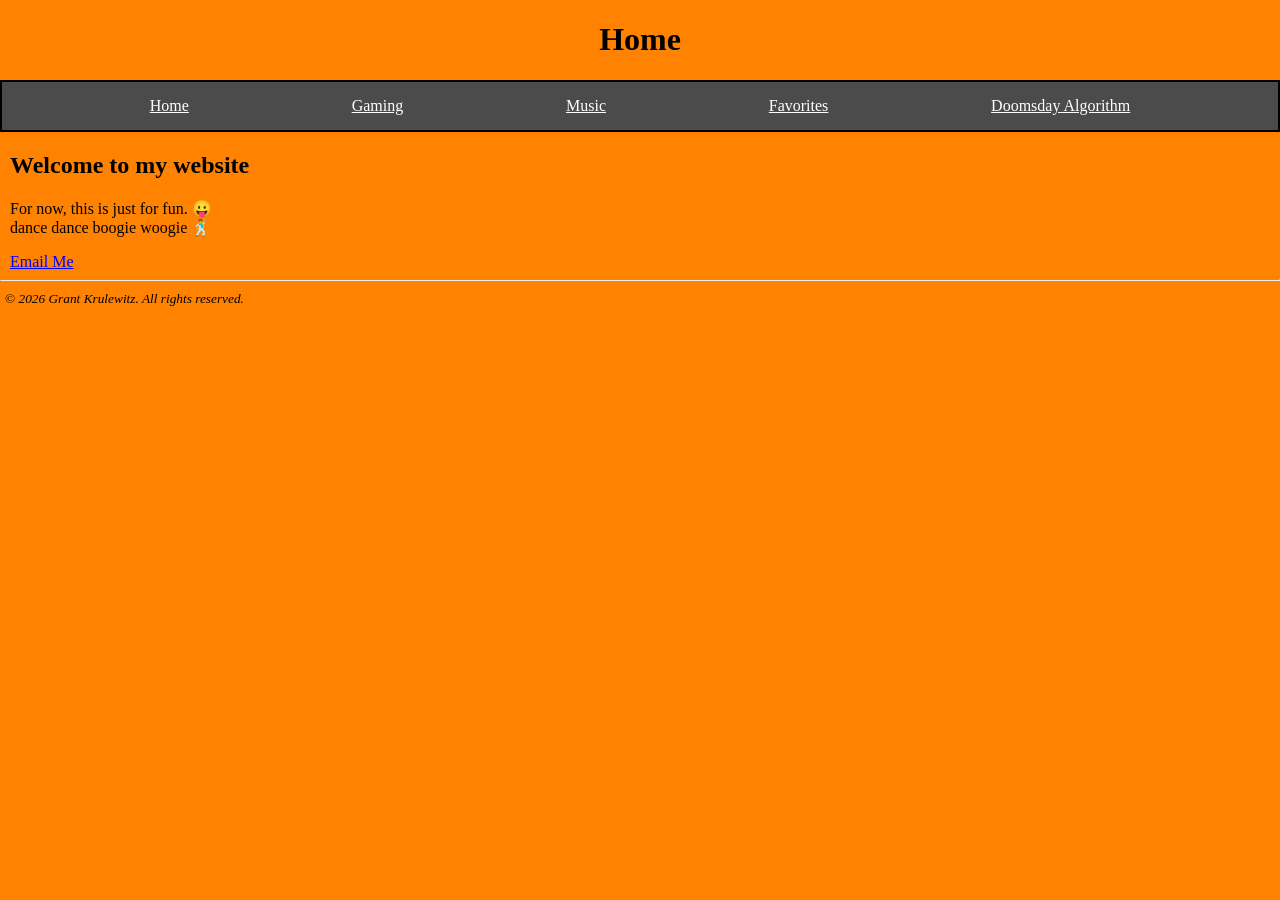
<file: index.html>
<!DOCTYPE html>
<html lang="en">

<head>
    <meta charset="UTF-8">
    <meta http-equiv="X-UA-Compatible" content="IE=edge">
    <meta name="viewport" content="width=device-width, initial-scale=1.0">
    <link rel="stylesheet" href="style.css">
    <link rel="icon" type="image/jpg" href="images/favicon.jpg">
    <title>Grant Krulewitz</title>
</head>

<body style="background-color: rgb(255, 130, 0)" ;>

    <a href="/">
        <h1>Home</h1>
    </a>

    <nav class="navbar">
        <ul>
            <li><a href="/"><u>Home</u></a></li>
       <!-- <li><a href="academic"><u>Academic</u></a></li> -->
            <li><a href="gaming"><u>Gaming</u></a></li>
            <li><a href="music"><u>Music</u></a></li>
            <li><a href="favorites"><u>Favorites</u></a></li>
            <li><a href="doomsday-algorithm"><u>Doomsday Algorithm</u></a></li>
            <!-- ADD target="_blank" TO OPEN IN NEW TAB/WINDOW -->
        </ul>
    </nav>

    <main>
        <h2>Welcome to my website</h2>
        <p>For now, this is just for fun. 😛<br>dance dance boogie woogie 🕺</p>

        <a href="mailto:email@grantkrulewitz.com" style="color: blue";>
            <u>Email Me</u>
        </a>
    </main>

</body>

    <hr>

<footer>
    <small>&copy; <i>2026 Grant Krulewitz. All rights reserved.</i></small>
</footer>

</html>
</file>
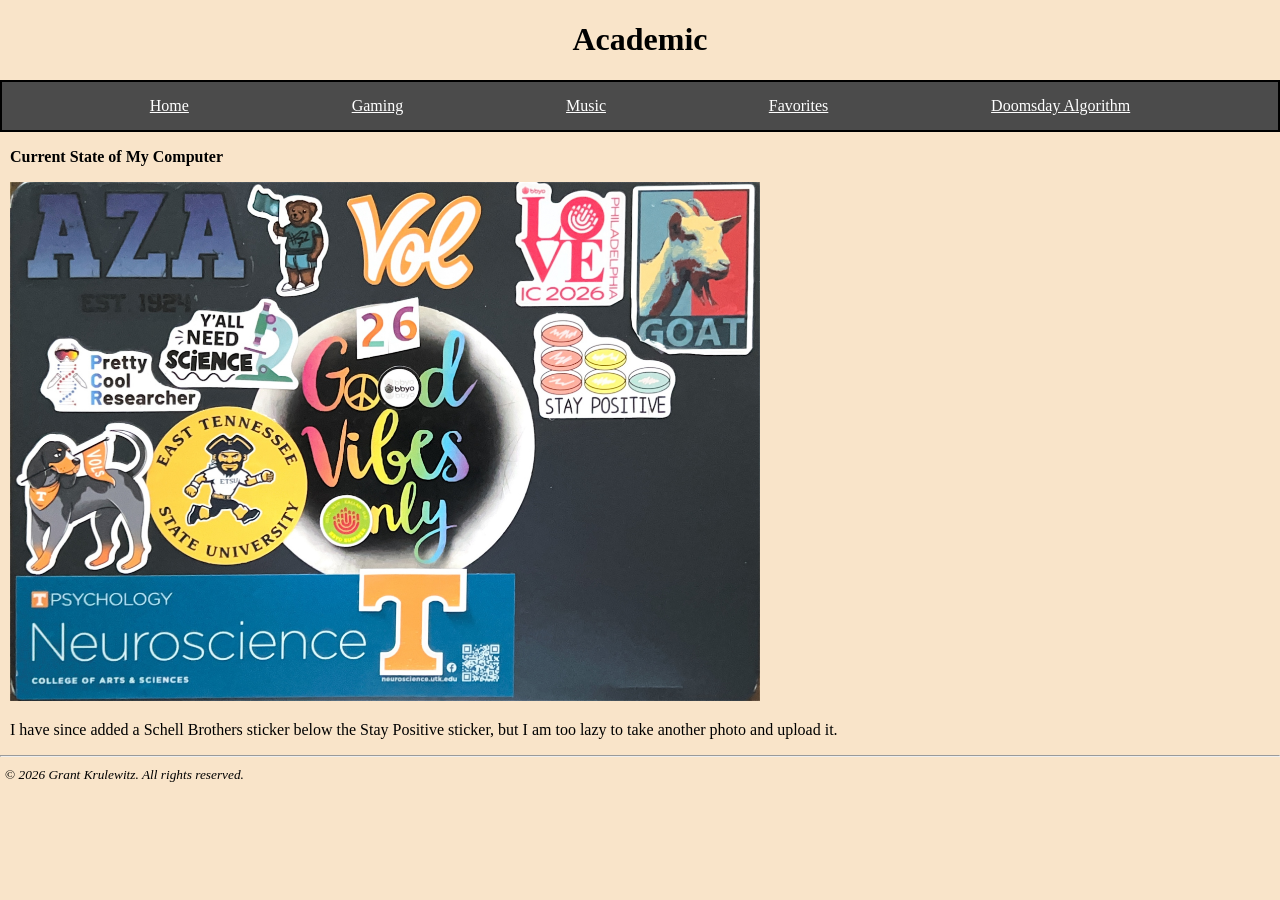
<file: academic.html>
<!DOCTYPE html>
<html lang="en">

<head>
    <meta charset="UTF-8">
    <meta http-equiv="X-UA-Compatible" content="IE=edge">
    <meta name="viewport" content="width=device-width, initial-scale=1.0">
    <title>Grant's Academics</title>
    <link rel="stylesheet" href="style.css">
</head>

<body style="background-color: rgb(249, 228, 201);">

    <a href="academic">
        <h1>Academic</h1>
    </a>

    <nav class="navbar">
        <ul>
            <li><a href="/"><u>Home</u></a></li>
       <!-- <li><a href="academic"><u>Academic</u></a></li> -->
            <li><a href="gaming"><u>Gaming</u></a></li>
            <li><a href="music"><u>Music</u></a></li>
            <li><a href="favorites"><u>Favorites</u></a></li>
            <li><a href="doomsday-algorithm"><u>Doomsday Algorithm</u></a></li>
            <!-- ADD target="_blank" TO OPEN IN NEW TAB/WINDOW -->
        </ul>
    </nav>

    <main>
        <p>
            <b>Current State of My Computer</b>
        </p>
        <img src="images/My-Computer.jpg" alt="Grant's Computer" width="750px">

        <p>I have since added a Schell Brothers sticker below the Stay Positive sticker, but I am too lazy to take another photo and upload it.</p>
    </main>

</body>

    <hr>

<footer>
    <small>&copy; <i>2026 Grant Krulewitz. All rights reserved.</i></small>
</footer>

</html>
</file>
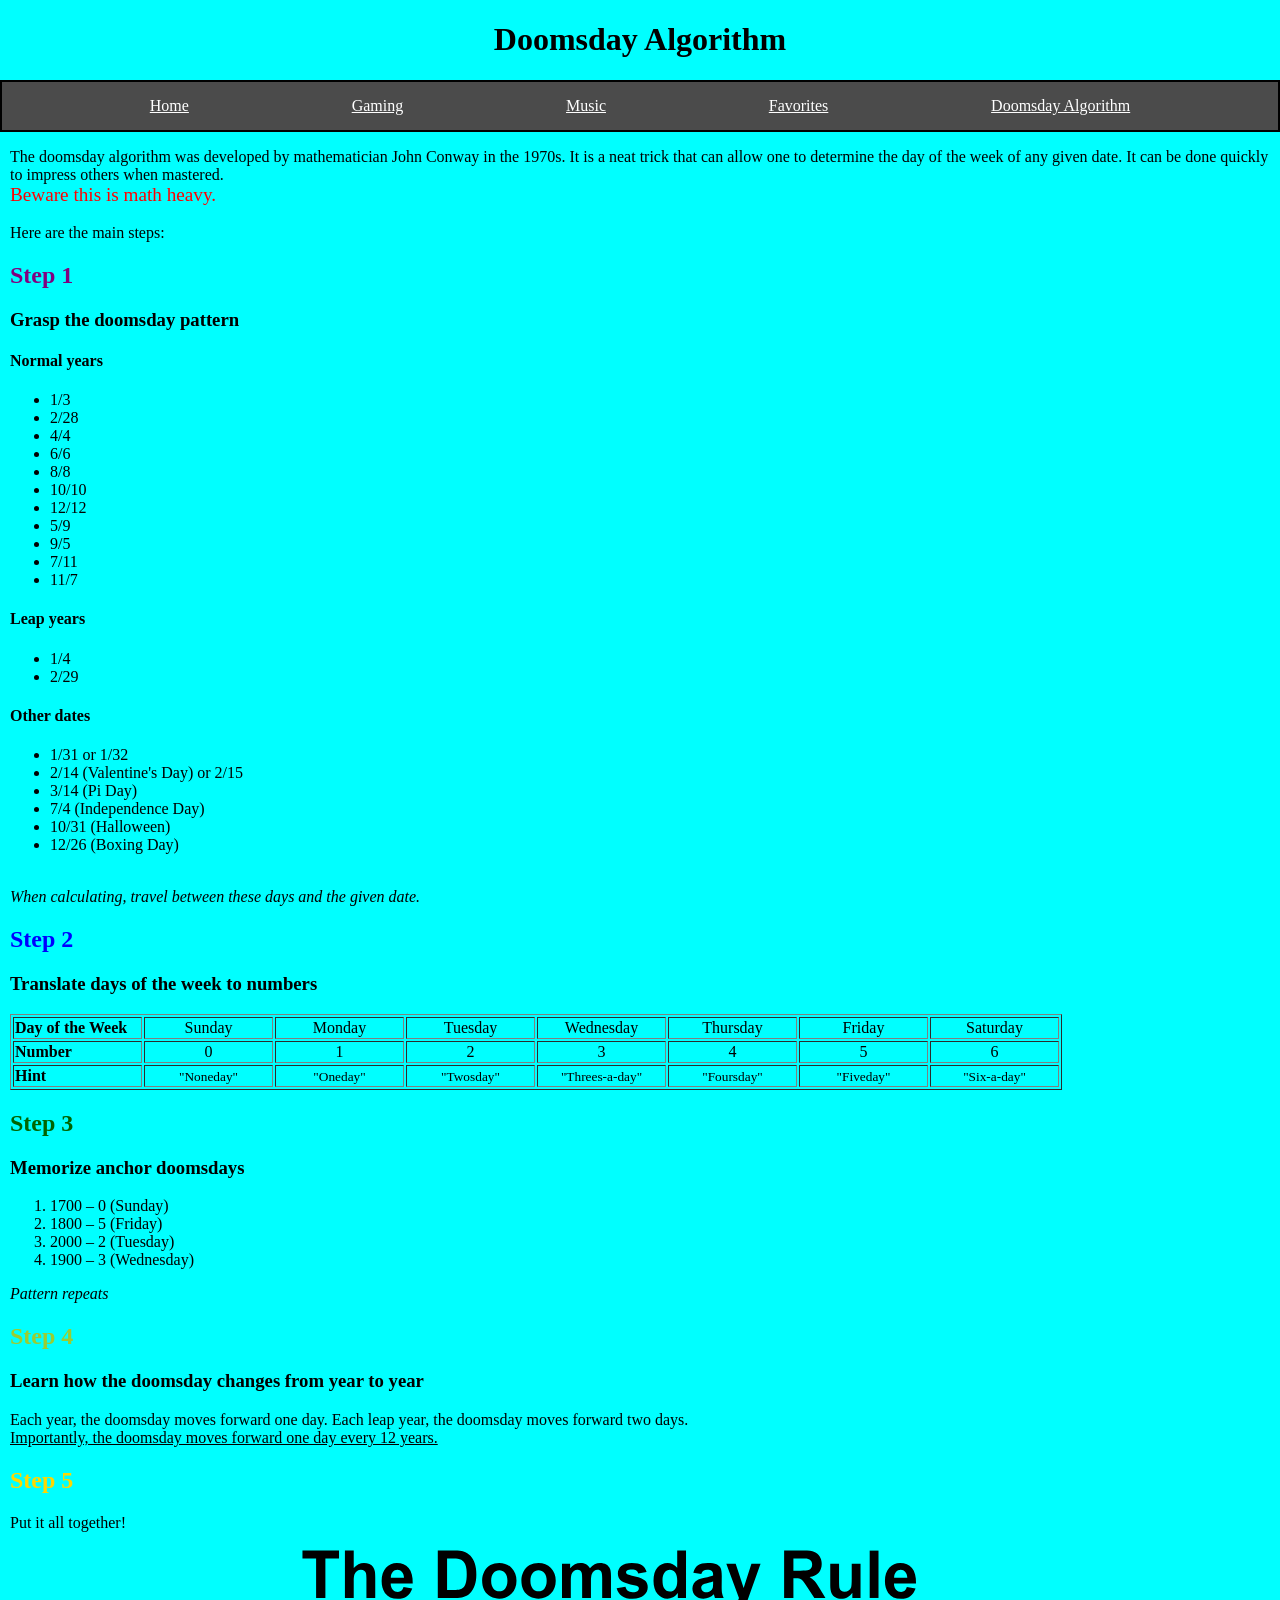
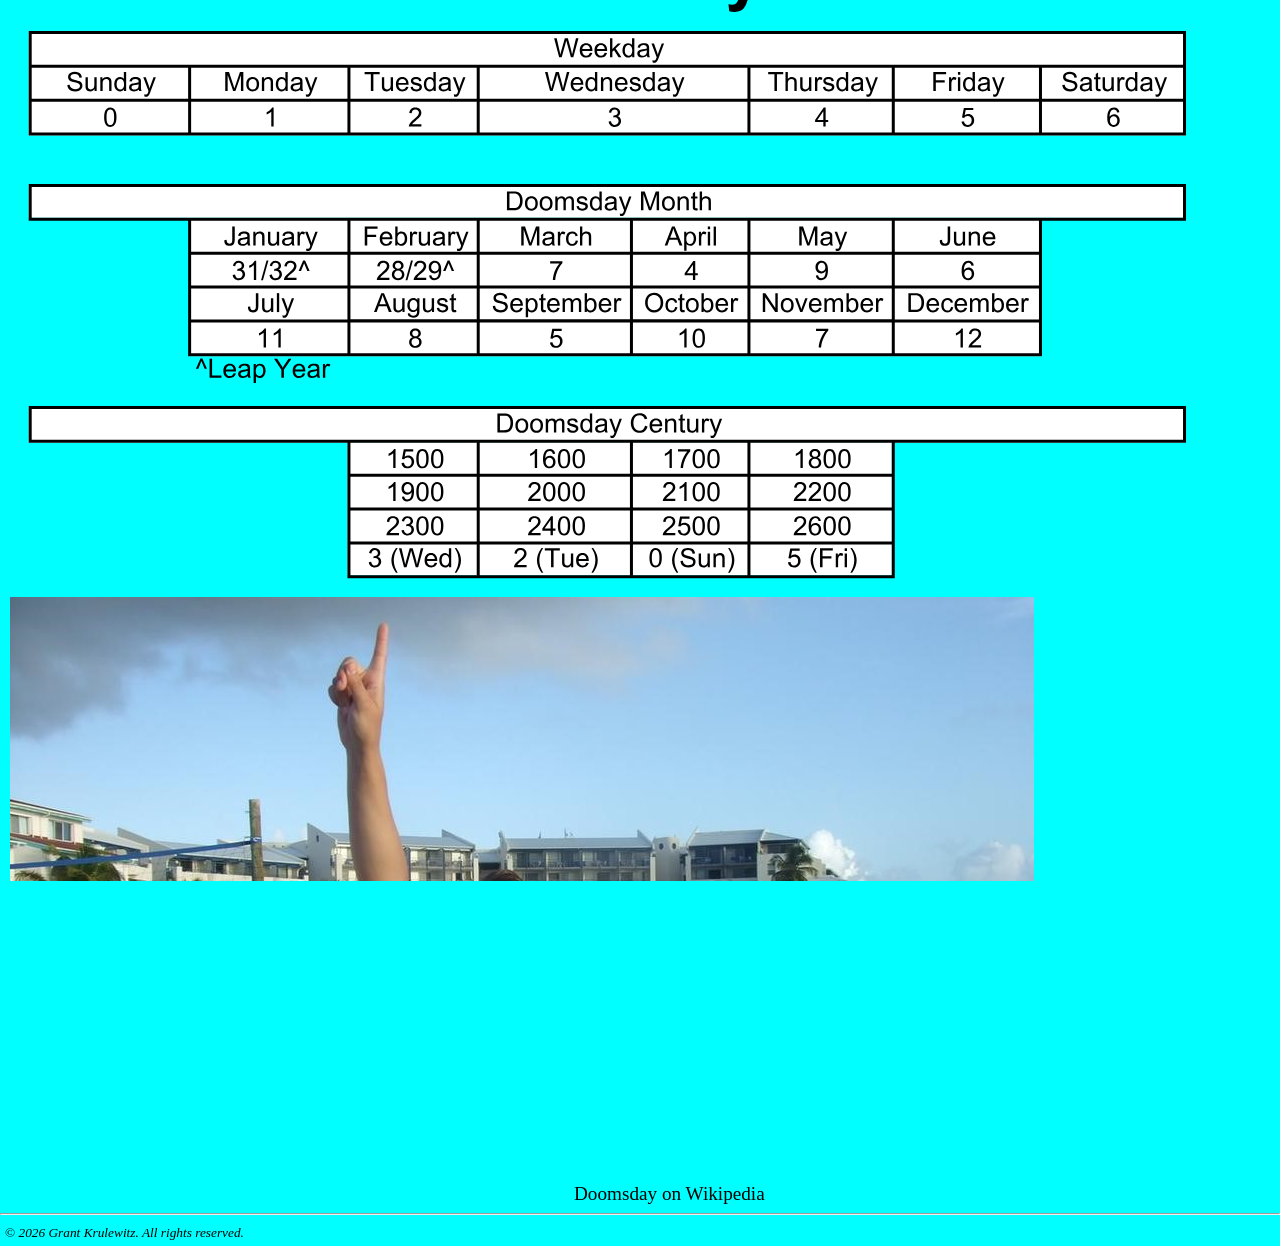
<file: doomsday-algorithm.html>
<!DOCTYPE html>
<html>

<head>
    <meta charset="UTF-8">
    <meta http-equiv="X-UA-Compatible" content="IE=edge">
    <meta name="viewport" content="width=device-width, initial-scale=1.0">
    <link rel="stylesheet" href="style.css">
    <title>Doomsday Algorithm</title>
</head>

<body style="background-color: aqua;">

    <a href="doomsday-algorithm">
        <h1>Doomsday Algorithm</h1>
    </a>

    <nav class="navbar">
        <ul>
            <li><a href="/"><u>Home</u></a></li>
       <!-- <li><a href="academic"><u>Academic</u></a></li> -->
            <li><a href="gaming"><u>Gaming</u></a></li>
            <li><a href="music"><u>Music</u></a></li>
            <li><a href="favorites"><u>Favorites</u></a></li>
            <li><a href="doomsday-algorithm"><u>Doomsday Algorithm</u></a></li>
            <!-- ADD target="_blank" TO OPEN IN NEW TAB/WINDOW -->
        </ul>
    </nav>

    <main>
        <p>The doomsday algorithm was developed by mathematician John Conway in the 1970s. It is a neat trick that can
            allow one to determine the day of the week of any given date. It can be done quickly to impress others when
            mastered.<br>
            <big><span style="color: red;">Beware this is math heavy.</span></big><br>
            <br>
            Here are the main steps:
        </p>
        <h2 style="color:purple">Step 1</h2>
        <h3>Grasp the doomsday pattern</h3>
        <h4>Normal years</h4>
        <ul>
            <li>1/3</li>
            <li>2/28</li>
            <li>4/4</li>
            <li>6/6</li>
            <li>8/8</li>
            <li>10/10</li>
            <li>12/12</li>
            <li>5/9</li>
            <li>9/5</li>
            <li>7/11</li>
            <li>11/7</li>
        </ul>
        <h4>Leap years</h4>
        <ul>
            <li>1/4</li>
            <li>2/29</li>
        </ul>
        <h4>Other dates</h4>
        <ul>
            <li>1/31 or 1/32</li>
            <li>2/14 (Valentine's Day) or 2/15</li>
            <li>3/14 (Pi Day)</li>
            <li>7/4 (Independence Day)</li>
            <li>10/31 (Halloween)</li>
            <li>12/26 (Boxing Day)</li>
        </ul>
        <br>
        <i>When calculating, travel between these days and the given date.</i></p>
        <h2 style="color:blue">Step 2</h2>
        <h3>Translate days of the week to numbers</h3>
        <table border="1">
            <tr align="center">
                <td width="125" align="left"><b>Day of the Week</b></td>
                <td width="125">Sunday</td>
                <td width="125">Monday</td>
                <td width="125">Tuesday</td>
                <td width="125">Wednesday</td>
                <td width="125">Thursday</td>
                <td width="125">Friday</td>
                <td width="125">Saturday</td>
            </tr>
            <tr align="center">
                <td align="left"><b>Number</b></td>
                <td>0</td>
                <td>1</td>
                <td>2</td>
                <td>3</td>
                <td>4</td>
                <td>5</td>
                <td>6</td>
            </tr>
            <tr align="center">
                <td align="left"><b>Hint</b></td>
                <td><small>"Noneday"</small></td>
                <td><small>"Oneday"</small></td>
                <td><small>"Twosday"</small></td>
                <td><small>"Threes-a-day"</small></td>
                <td><small>"Foursday"</small></td>
                <td><small>"Fiveday"</small></td>
                <td><small>"Six-a-day"</small></td>
            </tr>
        </table>
        <h2 style="color:darkgreen">Step 3</h2>
        <h3>Memorize anchor doomsdays</h3>
        <ol>
            <li>1700 – 0 (Sunday)</li>
            <li>1800 – 5 (Friday)</li>
            <li>2000 – 2 (Tuesday)</li>
            <li>1900 – 3 (Wednesday)</li>
        </ol>
        <i>Pattern repeats</i>
        <h2 style="color:yellowgreen">Step 4</h2>
        <h3>Learn how the doomsday changes from year to year</h3>
        <p>Each year, the doomsday moves forward one day. Each leap year, the doomsday moves forward two days.<br>
            <u>Importantly, the doomsday moves forward one day every 12 years.</u>
        </p>

        <h2 style="color:Gold">Step 5</h2>
        <p>Put it all together!</p>

        <a href="https://www.whattheday.com">
            <img src="images/Doomsday_Rule.svg" alt="Doomsday rules reference chart" title="Click to practice"></a>

        <img src="images/pointer.jpg" alt="Finger pointing upwards" title="Click above to practice">
        <iframe width="560" height="315" src="https://www.youtube.com/embed/z2x3SSBVGJU?si=rcydAlr-mWbjoPPl"
            title="YouTube video player" frameborder="0"
            allow="accelerometer; autoplay; clipboard-write; encrypted-media; gyroscope; picture-in-picture; web-share"
            referrerpolicy="strict-origin-when-cross-origin" allowfullscreen></iframe>
        <big><a href="https://en.wikipedia.org/wiki/Doomsday_rule">
                Doomsday on Wikipedia</a></big>
    </main>
</body>

    <hr>

<footer>
    <small>&copy; <i>2026 Grant Krulewitz. All rights reserved.</i></small>
</footer>

</html>
</file>
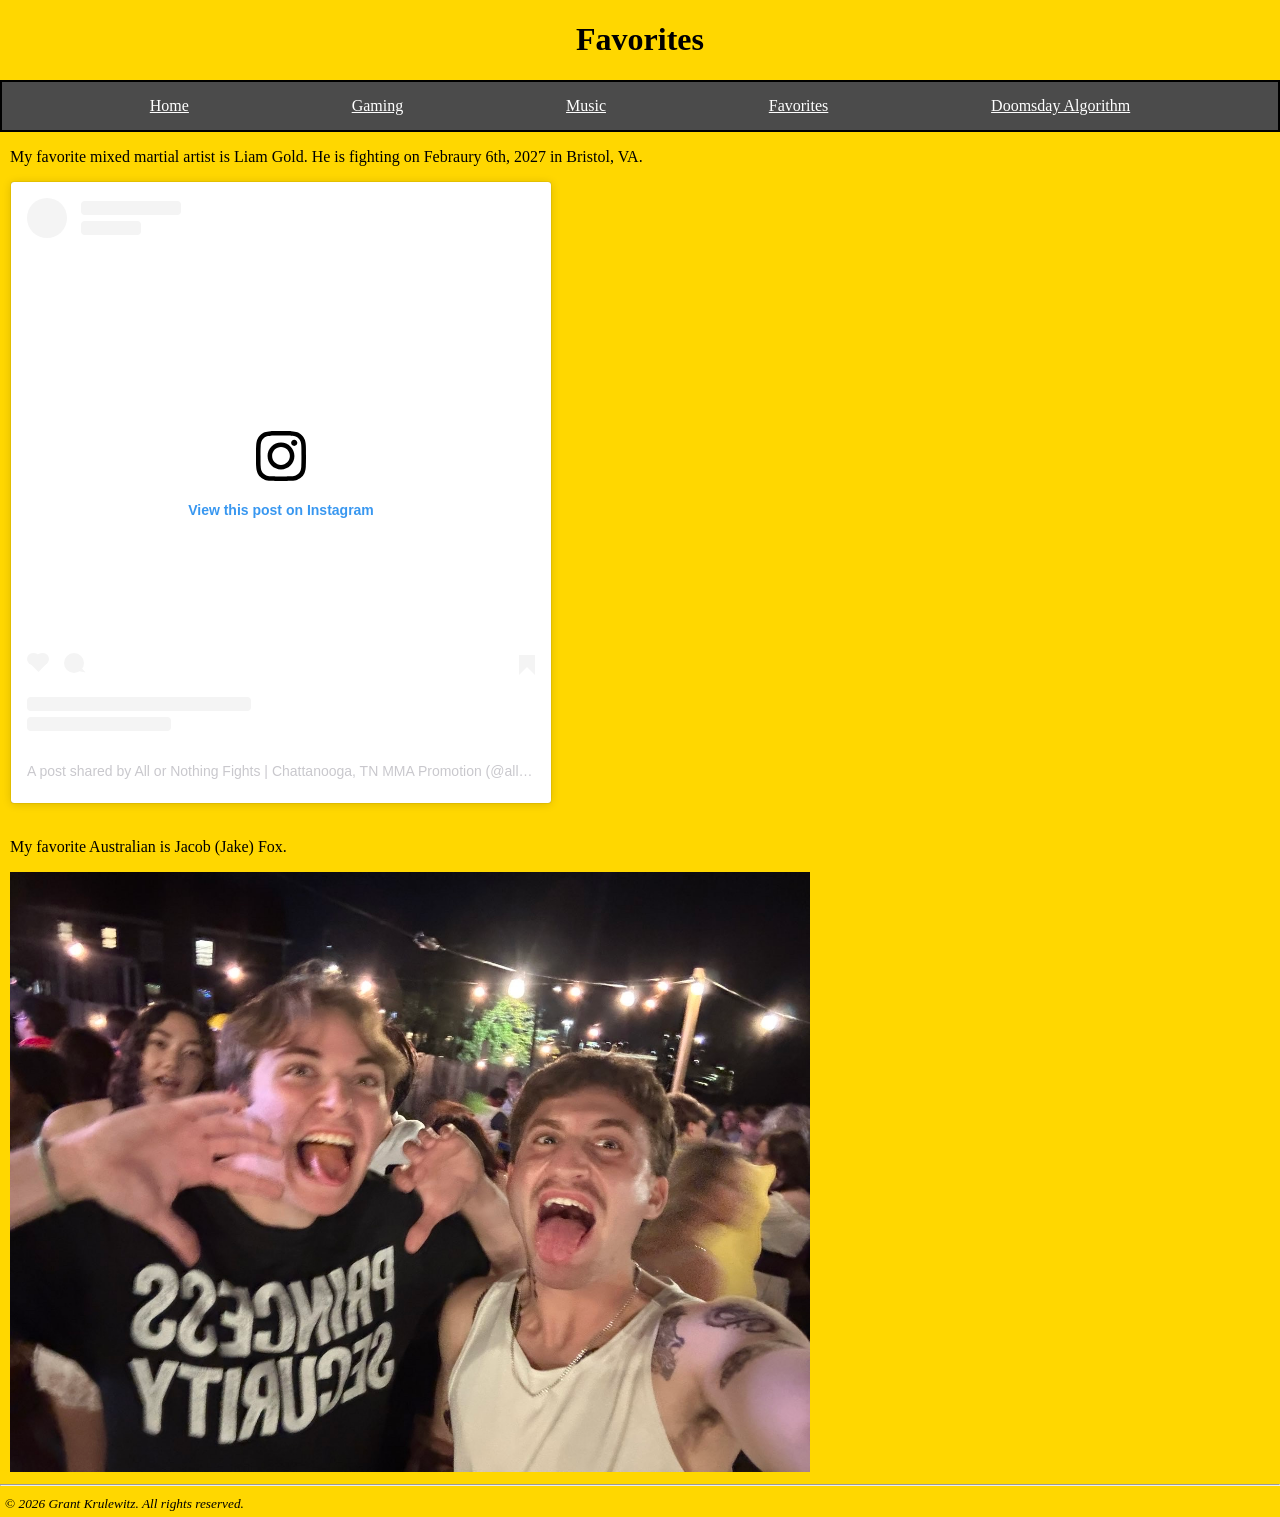
<file: favorites.html>
<!DOCTYPE html>
<html lang="en">

<head>
    <meta charset="UTF-8">
    <meta http-equiv="X-UA-Compatible" content="IE=edge">
    <meta name="viewport" content="width=device-width, initial-scale=1.0">
    <title>Favorites</title>
    <link rel="stylesheet" href="style.css">
</head>

<body style = "background-color: gold";>

    <a href="favorites">
        <h1>Favorites</h1>
    </a>

    <nav class="navbar">
        <ul>
            <li><a href="/"><u>Home</u></a></li>
       <!-- <li><a href="academic"><u>Academic</u></a></li> -->
            <li><a href="gaming"><u>Gaming</u></a></li>
            <li><a href="music"><u>Music</u></a></li>
            <li><a href="favorites"><u>Favorites</u></a></li>
            <li><a href="doomsday-algorithm"><u>Doomsday Algorithm</u></a></li>
            <!-- ADD target="_blank" TO OPEN IN NEW TAB/WINDOW -->
        </ul>
    </nav>

    <main>
        <p>
            My favorite mixed martial artist is Liam Gold. He is fighting on Febraury 6th, 2027 in Bristol, VA.
        </p>
                    
        <blockquote class="instagram-media" data-instgrm-permalink="https://www.instagram.com/reel/DWcyHxdjJU5/?utm_source=ig_embed&amp;utm_campaign=loading" data-instgrm-version="14" style=" background:#FFF; border:0; border-radius:3px; box-shadow:0 0 1px 0 rgba(0,0,0,0.5),0 1px 10px 0 rgba(0,0,0,0.15); margin: 1px; max-width:540px; min-width:326px; padding:0; width:99.375%; width:-webkit-calc(100% - 2px); width:calc(100% - 2px);"><div style="padding:16px;"> <a href="https://www.instagram.com/reel/DWcyHxdjJU5/?utm_source=ig_embed&amp;utm_campaign=loading" style=" background:#FFFFFF; line-height:0; padding:0 0; text-align:center; text-decoration:none; width:100%;" target="_blank"> <div style=" display: flex; flex-direction: row; align-items: center;"> <div style="background-color: #F4F4F4; border-radius: 50%; flex-grow: 0; height: 40px; margin-right: 14px; width: 40px;"></div> <div style="display: flex; flex-direction: column; flex-grow: 1; justify-content: center;"> <div style=" background-color: #F4F4F4; border-radius: 4px; flex-grow: 0; height: 14px; margin-bottom: 6px; width: 100px;"></div> <div style=" background-color: #F4F4F4; border-radius: 4px; flex-grow: 0; height: 14px; width: 60px;"></div></div></div><div style="padding: 19% 0;"></div> <div style="display:block; height:50px; margin:0 auto 12px; width:50px;"><svg width="50px" height="50px" viewBox="0 0 60 60" version="1.1" xmlns="https://www.w3.org/2000/svg" xmlns:xlink="https://www.w3.org/1999/xlink"><g stroke="none" stroke-width="1" fill="none" fill-rule="evenodd"><g transform="translate(-511.000000, -20.000000)" fill="#000000"><g><path d="M556.869,30.41 C554.814,30.41 553.148,32.076 553.148,34.131 C553.148,36.186 554.814,37.852 556.869,37.852 C558.924,37.852 560.59,36.186 560.59,34.131 C560.59,32.076 558.924,30.41 556.869,30.41 M541,60.657 C535.114,60.657 530.342,55.887 530.342,50 C530.342,44.114 535.114,39.342 541,39.342 C546.887,39.342 551.658,44.114 551.658,50 C551.658,55.887 546.887,60.657 541,60.657 M541,33.886 C532.1,33.886 524.886,41.1 524.886,50 C524.886,58.899 532.1,66.113 541,66.113 C549.9,66.113 557.115,58.899 557.115,50 C557.115,41.1 549.9,33.886 541,33.886 M565.378,62.101 C565.244,65.022 564.756,66.606 564.346,67.663 C563.803,69.06 563.154,70.057 562.106,71.106 C561.058,72.155 560.06,72.803 558.662,73.347 C557.607,73.757 556.021,74.244 553.102,74.378 C549.944,74.521 548.997,74.552 541,74.552 C533.003,74.552 532.056,74.521 528.898,74.378 C525.979,74.244 524.393,73.757 523.338,73.347 C521.94,72.803 520.942,72.155 519.894,71.106 C518.846,70.057 518.197,69.06 517.654,67.663 C517.244,66.606 516.755,65.022 516.623,62.101 C516.479,58.943 516.448,57.996 516.448,50 C516.448,42.003 516.479,41.056 516.623,37.899 C516.755,34.978 517.244,33.391 517.654,32.338 C518.197,30.938 518.846,29.942 519.894,28.894 C520.942,27.846 521.94,27.196 523.338,26.654 C524.393,26.244 525.979,25.756 528.898,25.623 C532.057,25.479 533.004,25.448 541,25.448 C548.997,25.448 549.943,25.479 553.102,25.623 C556.021,25.756 557.607,26.244 558.662,26.654 C560.06,27.196 561.058,27.846 562.106,28.894 C563.154,29.942 563.803,30.938 564.346,32.338 C564.756,33.391 565.244,34.978 565.378,37.899 C565.522,41.056 565.552,42.003 565.552,50 C565.552,57.996 565.522,58.943 565.378,62.101 M570.82,37.631 C570.674,34.438 570.167,32.258 569.425,30.349 C568.659,28.377 567.633,26.702 565.965,25.035 C564.297,23.368 562.623,22.342 560.652,21.575 C558.743,20.834 556.562,20.326 553.369,20.18 C550.169,20.033 549.148,20 541,20 C532.853,20 531.831,20.033 528.631,20.18 C525.438,20.326 523.257,20.834 521.349,21.575 C519.376,22.342 517.703,23.368 516.035,25.035 C514.368,26.702 513.342,28.377 512.574,30.349 C511.834,32.258 511.326,34.438 511.181,37.631 C511.035,40.831 511,41.851 511,50 C511,58.147 511.035,59.17 511.181,62.369 C511.326,65.562 511.834,67.743 512.574,69.651 C513.342,71.625 514.368,73.296 516.035,74.965 C517.703,76.634 519.376,77.658 521.349,78.425 C523.257,79.167 525.438,79.673 528.631,79.82 C531.831,79.965 532.853,80.001 541,80.001 C549.148,80.001 550.169,79.965 553.369,79.82 C556.562,79.673 558.743,79.167 560.652,78.425 C562.623,77.658 564.297,76.634 565.965,74.965 C567.633,73.296 568.659,71.625 569.425,69.651 C570.167,67.743 570.674,65.562 570.82,62.369 C570.966,59.17 571,58.147 571,50 C571,41.851 570.966,40.831 570.82,37.631"></path></g></g></g></svg></div><div style="padding-top: 8px;"> <div style=" color:#3897f0; font-family:Arial,sans-serif; font-size:14px; font-style:normal; font-weight:550; line-height:18px;">View this post on Instagram</div></div><div style="padding: 12.5% 0;"></div> <div style="display: flex; flex-direction: row; margin-bottom: 14px; align-items: center;"><div> <div style="background-color: #F4F4F4; border-radius: 50%; height: 12.5px; width: 12.5px; transform: translateX(0px) translateY(7px);"></div> <div style="background-color: #F4F4F4; height: 12.5px; transform: rotate(-45deg) translateX(3px) translateY(1px); width: 12.5px; flex-grow: 0; margin-right: 14px; margin-left: 2px;"></div> <div style="background-color: #F4F4F4; border-radius: 50%; height: 12.5px; width: 12.5px; transform: translateX(9px) translateY(-18px);"></div></div><div style="margin-left: 8px;"> <div style=" background-color: #F4F4F4; border-radius: 50%; flex-grow: 0; height: 20px; width: 20px;"></div> <div style=" width: 0; height: 0; border-top: 2px solid transparent; border-left: 6px solid #f4f4f4; border-bottom: 2px solid transparent; transform: translateX(16px) translateY(-4px) rotate(30deg)"></div></div><div style="margin-left: auto;"> <div style=" width: 0px; border-top: 8px solid #F4F4F4; border-right: 8px solid transparent; transform: translateY(16px);"></div> <div style=" background-color: #F4F4F4; flex-grow: 0; height: 12px; width: 16px; transform: translateY(-4px);"></div> <div style=" width: 0; height: 0; border-top: 8px solid #F4F4F4; border-left: 8px solid transparent; transform: translateY(-4px) translateX(8px);"></div></div></div> <div style="display: flex; flex-direction: column; flex-grow: 1; justify-content: center; margin-bottom: 24px;"> <div style=" background-color: #F4F4F4; border-radius: 4px; flex-grow: 0; height: 14px; margin-bottom: 6px; width: 224px;"></div> <div style=" background-color: #F4F4F4; border-radius: 4px; flex-grow: 0; height: 14px; width: 144px;"></div></div></a><p style=" color:#c9c8cd; font-family:Arial,sans-serif; font-size:14px; line-height:17px; margin-bottom:0; margin-top:8px; overflow:hidden; padding:8px 0 7px; text-align:center; text-overflow:ellipsis; white-space:nowrap;"><a href="https://www.instagram.com/reel/DWcyHxdjJU5/?utm_source=ig_embed&amp;utm_campaign=loading" style=" color:#c9c8cd; font-family:Arial,sans-serif; font-size:14px; font-style:normal; font-weight:normal; line-height:17px; text-decoration:none;" target="_blank">A post shared by All or Nothing Fights | Chattanooga, TN MMA Promotion (@allornothingfights)</a></p></div></blockquote>
        <script async src="//www.instagram.com/embed.js"></script>
        <br>
        <p>
            My favorite Australian is Jacob (Jake) Fox.
        </p>
        <img src="images/Aussie_Jake.jpg" alt="Grant and Jake being freaky" width="800" height="600">


    </main>

</body>

    <hr>

<footer>
    <small>&copy; <i>2026 Grant Krulewitz. All rights reserved.</i></small>
</footer>

</html>
</file>
<file: style.css>
body{
    margin: 0px;
}

main{
    margin-left: 10px;
    margin-right: 10px;
}

h1{
    text-align: center;
}

a:hover, a:visited, a:link, a:active
{
    color: rgb(0, 0, 0);
    text-decoration: none;
}

.navbar ul{
    list-style-type: none;
    background-color: rgb(75, 75, 75);
    padding: 0px;
    margin: 0px;
    display: flex;
    justify-content: space-evenly;
    border: 2px solid;
}

.navbar a{
    color: rgb(255, 255, 255);
    text-decoration: none;
    padding: 15px;
    display: block;
    text-align: center;
}

.navbar a:hover{
    background-color: rgb(32, 53, 246);
}

footer{
    margin: 5px;
}
</file>
